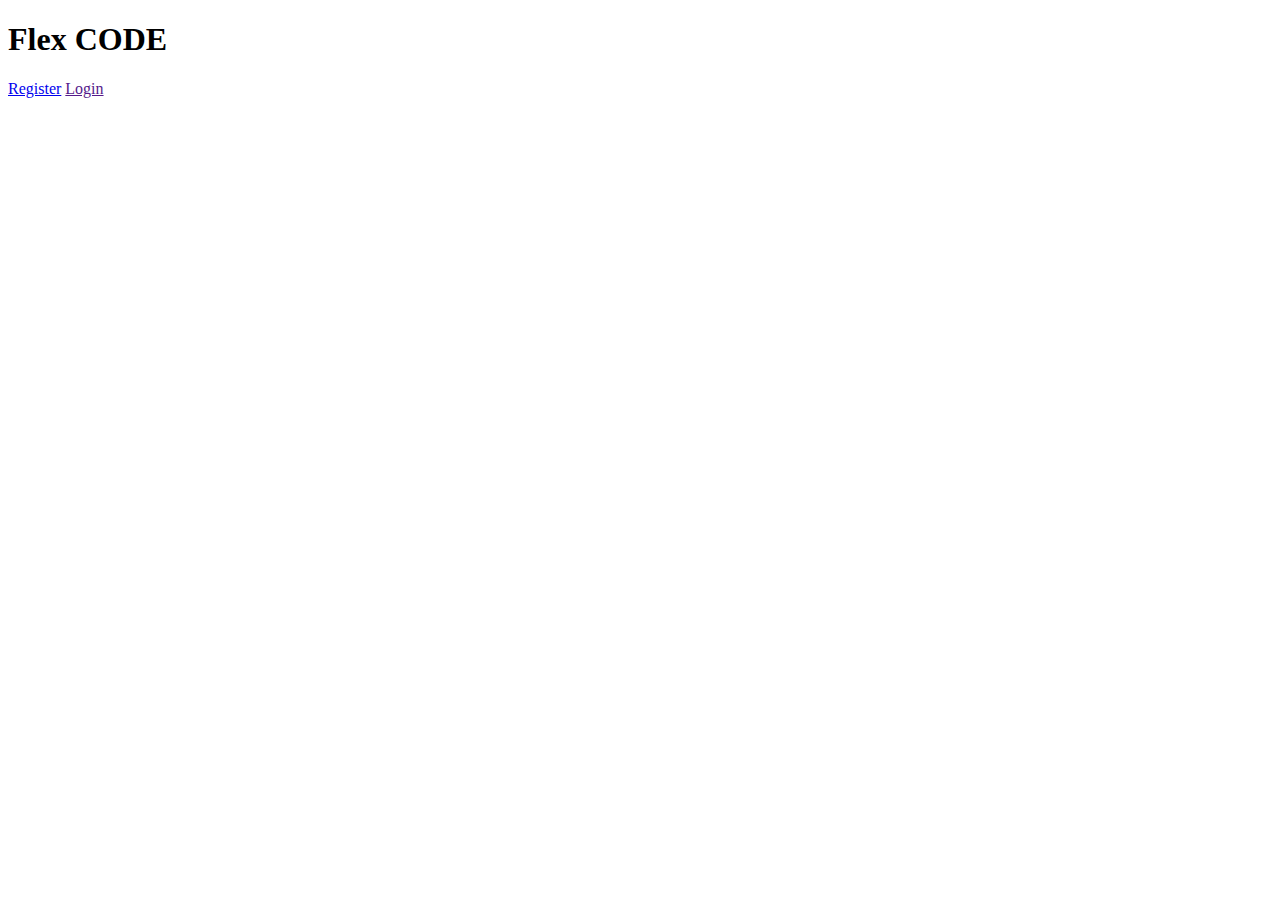
<file: flex/flex/templates/Index.html>
<!DOCTYPE html>
<html lang="en">
    <head>
        <title>Flex Code</title>
        <meta charset="UTF-8">
        <meta name="viewport" content="width=device-width, initial-scale=1">
    </head>
    <body>
        <h1>Flex CODE</h1>

        <a href="{% url 'Reg' %}">Register</a>
        <a href="">Login</a>
    
    </body>
</html>
</file>
